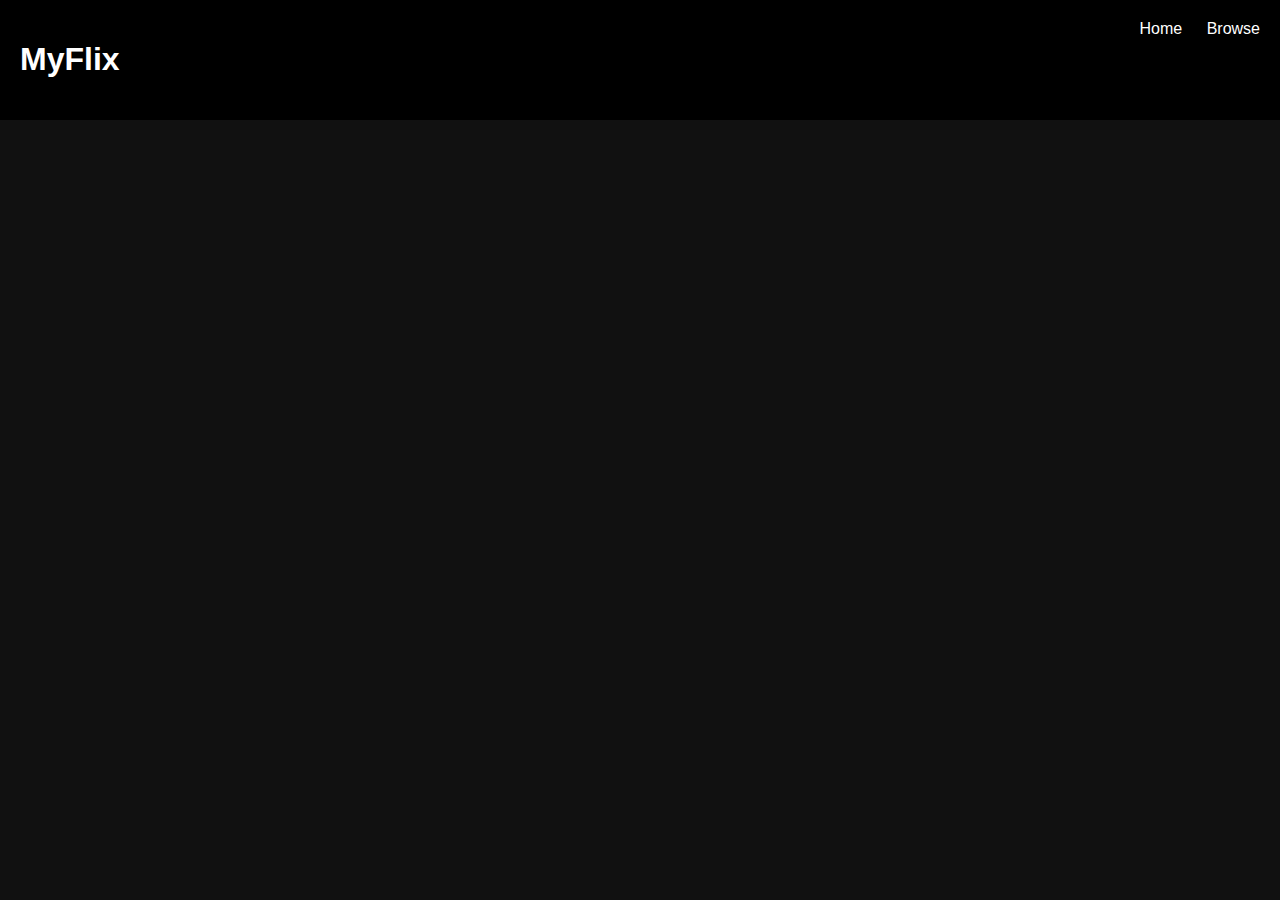
<file: movie-detail.html>
<!DOCTYPE html>
<html lang="en">
<head>
  <meta charset="UTF-8" />
  <title>Movie Details</title>
  <link rel="stylesheet" href="style.css" />
</head>
<body>
  <header>
    <h1>MyFlix</h1>
    <nav>
      <a href="index.html">Home</a>
      <a href="movies.html">Browse</a>
    </nav>
  </header>

  <section class="movie-detail" id="movieDetail"></section>

  <script src="script.js"></script>
</body>
</html>
</file>
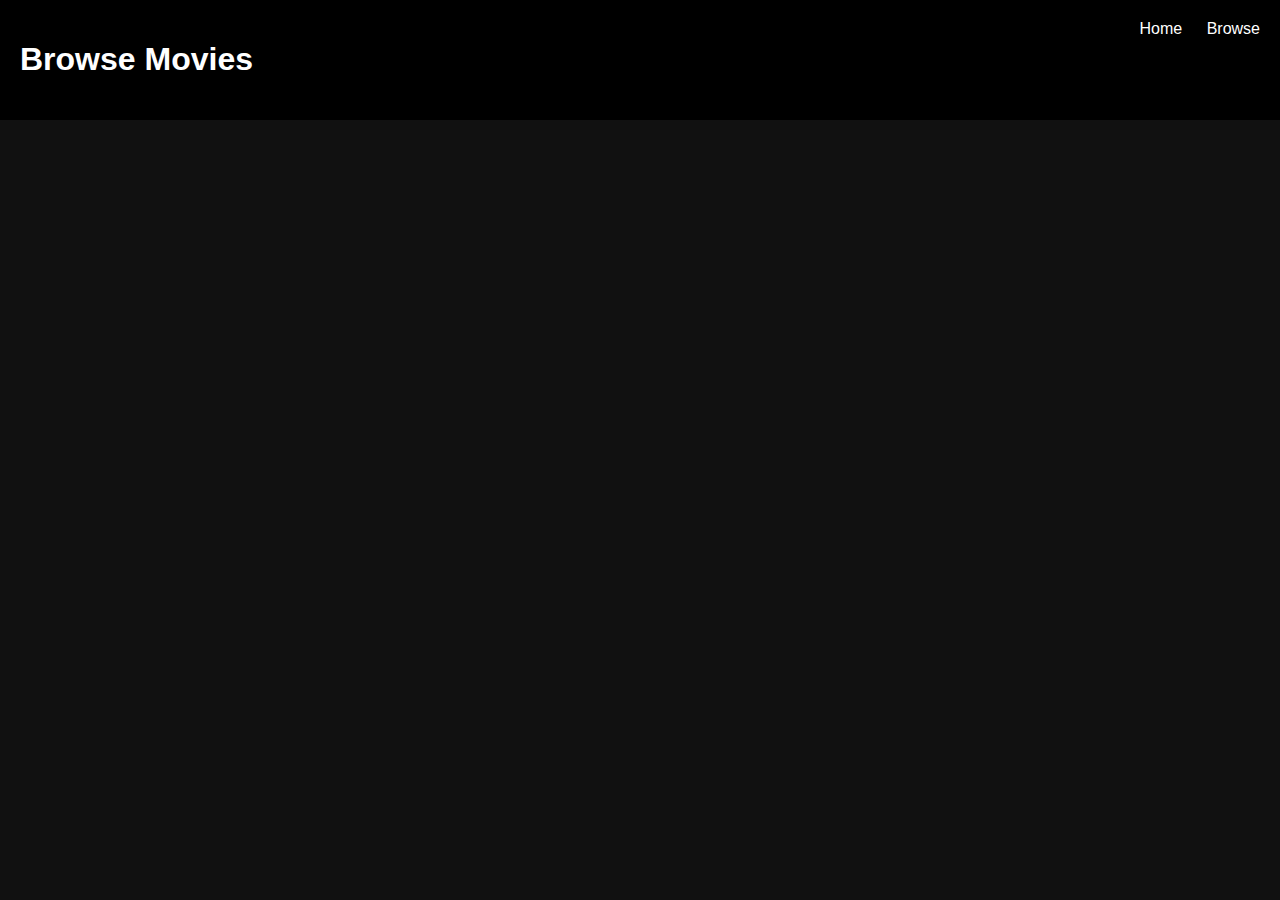
<file: movies.html>
<!DOCTYPE html>
<html lang="en">
<head>
  <meta charset="UTF-8" />
  <title>Browse Movies - MyFlix</title>
  <link rel="stylesheet" href="style.css" />
</head>
<body>
  <header>
    <h1>Browse Movies</h1>
    <nav>
      <a href="index.html">Home</a>
      <a href="movies.html">Browse</a>
    </nav>
  </header>

  <section class="movie-grid" id="movieGrid"></section>

  <script src="script.js"></script>
</body>
</html>
</file>
<file: style.css>
body {
  margin: 0;
  font-family: Arial, sans-serif;
  background: #111;
  color: #fff;
}

header {
  background: #000;
  padding: 20px;
  display: flex;
  justify-content: space-between;
}

nav a {
  color: #fff;
  margin-left: 20px;
  text-decoration: none;
}

.banner img {
  width: 100%;
  max-height: 400px;
  object-fit: cover;
}

.categories, .movie-grid {
  padding: 20px;
}

.movie-grid {
  display: grid;
  grid-template-columns: repeat(auto-fill, minmax(180px, 1fr));
  gap: 20px;
}

.movie-grid img {
  width: 100%;
  border-radius: 10px;
  cursor: pointer;
}

.movie-detail video {
  width: 100%;
  max-height: 500px;
}
</file>
